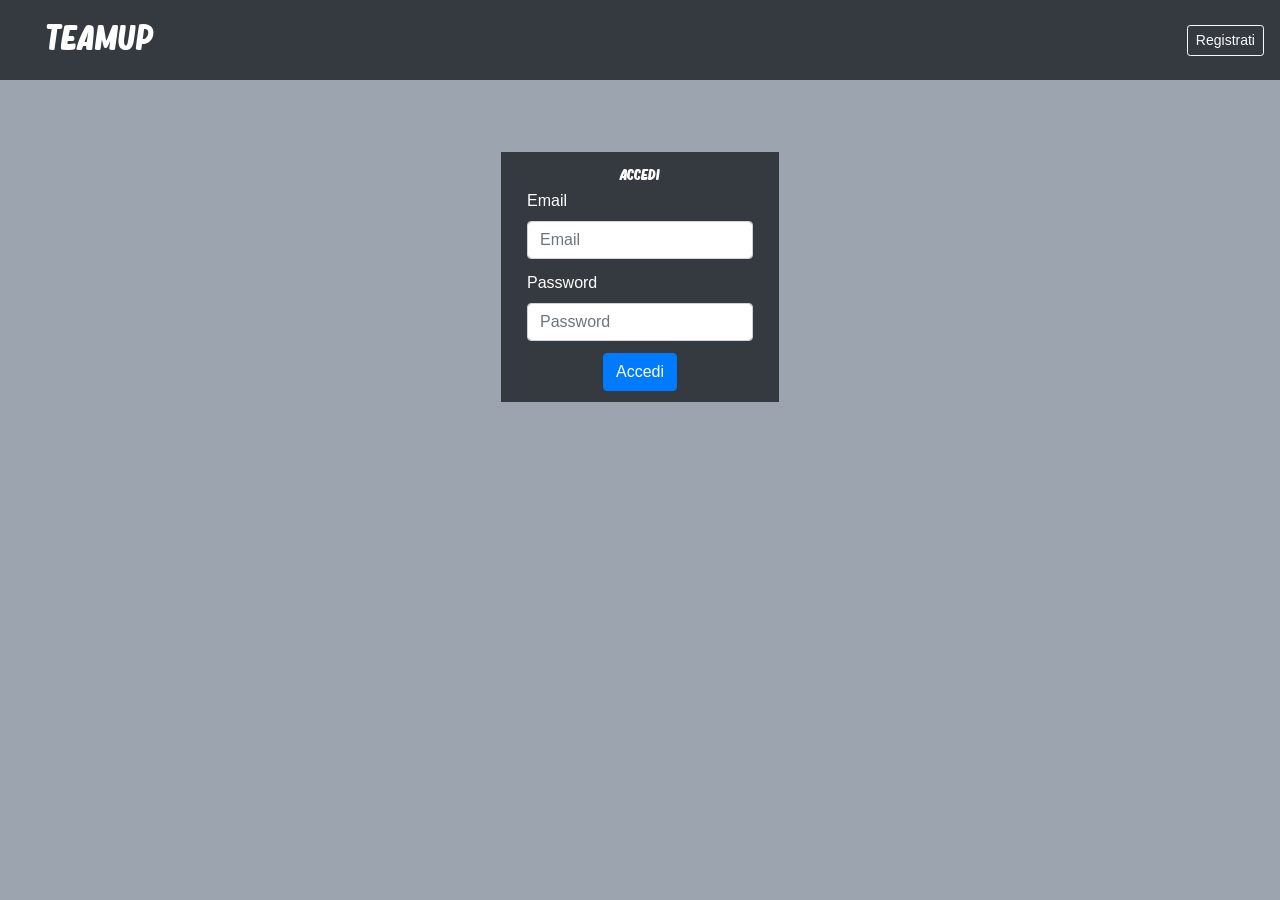
<file: Ing. Project/index.html>
<!DOCTYPE html>
<html>

<head>

	<title>TeamUp</title>
	<link rel="stylesheet" href= "Style.css">

	<link rel="stylesheet" href="https://stackpath.bootstrapcdn.com/bootstrap/4.5.0/css/bootstrap.min.css" integrity="sha384-9aIt2nRpC12Uk9gS9baDl411NQApFmC26EwAOH8WgZl5MYYxFfc+NcPb1dKGj7Sk" crossorigin="anonymous">

	<meta charset="utf-8">
	<meta name="viewport" content="width=device-width, initial-scale=1, shrink-to-fit=no">
	

</head>

<body style="background-color: #9BA4AF;">

	<nav class="navbar navbar-expand-lg navbar-dark bg-dark">
		<div class="container">
			<div class="titolo navbar-brand" style="font-size: 2.25rem !important;">
				TeamUp
			</div>
		</div>
		<button class="btn btn-outline-light my-2 my-sm-0 btn-sm" type="submit" id="Registrati" onclick="Registrati()">Registrati</button>
	</nav>

	<br>
	<br>
	<br>

	<center>
		<form style="color: white;">
			<div class="form-group">
				<table style="background-color: #343a40;">

					<tr>
						<td height="10rem">
							
						</td>
					</tr>

					<tr>
						<td colspan="5">
							<div class="titolo" style="text-align: center;" onclick="">
								Accedi
							</div>
						</td>
					</tr>				

					<tr>
						<td width="10rem"></td>
						<td colspan="3">
							<div class="container">
								<label for="email">Email</label>
								<input type="email" class="form-control" id="email" placeholder="Email">								
							</div>

						</td>
						<td width="10rem"></td>
					</tr>

					<tr>
						<td height="10rem">
							
						</td>
					</tr>

					<tr>
						<td width="10rem"></td>
						<td colspan="3">
							<div class="container-fluid">
								<label for="email">Password</label>
								<input type="password" class="form-control" id="password" placeholder="Password">								
							</div>

						</td>
						<td width="10rem"></td>
					</tr>

					<tr>
						<td height="10rem">
							
						</td>
					</tr>					

					<tr>
						<td colspan="5">
							<div style="text-align: center;">
								<button type="submit" class="btn btn-primary">Accedi</button>
							</div>
						</td>
					</tr>

					<tr>
						<td height="10rem">
							
						</td>
					</tr>

				</table>
			</div>
			
		</form>
	</center>

	<script src="https://code.jquery.com/jquery-3.5.1.slim.min.js" integrity="sha384-DfXdz2htPH0lsSSs5nCTpuj/zy4C+OGpamoFVy38MVBnE+IbbVYUew+OrCXaRkfj" crossorigin="anonymous">
	</script>
	<script src="https://cdn.jsdelivr.net/npm/popper.js@1.16.0/dist/umd/popper.min.js" integrity="sha384-Q6E9RHvbIyZFJoft+2mJbHaEWldlvI9IOYy5n3zV9zzTtmI3UksdQRVvoxMfooAo" crossorigin="anonymous">
	</script>
	<script src="https://stackpath.bootstrapcdn.com/bootstrap/4.5.0/js/bootstrap.min.js" integrity="sha384-OgVRvuATP1z7JjHLkuOU7Xw704+h835Lr+6QL9UvYjZE3Ipu6Tp75j7Bh/kR0JKI" crossorigin="anonymous">
	</script>
	<script type="text/javascript" src="Script.js"></script>

</body>

</html>
</file>
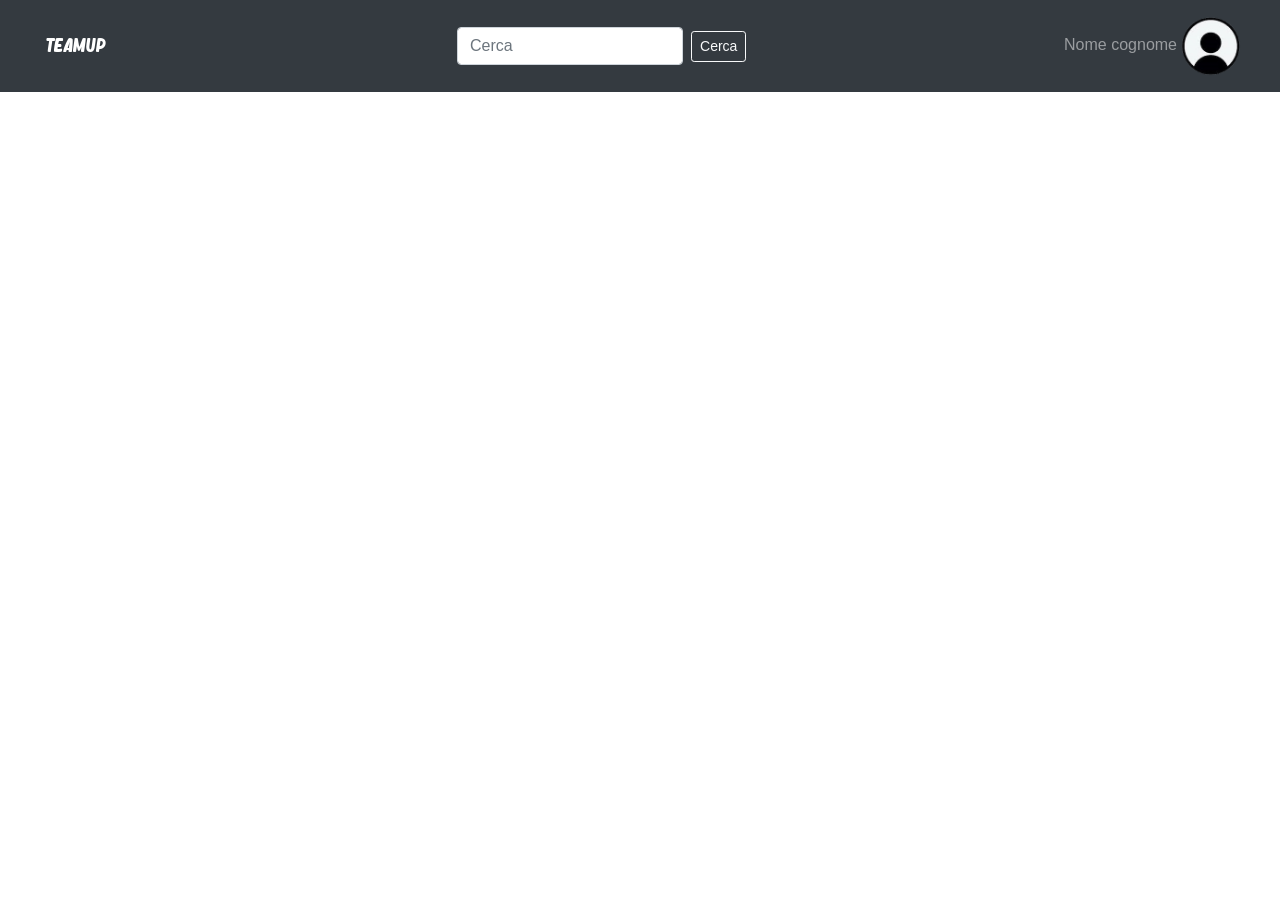
<file: Ing. Project/profile.html>
<!DOCTYPE html>
<html>

<head>

	<title>TeamUp</title>
	<link rel="stylesheet" href= "Style.css">

	<link rel="stylesheet" href="https://stackpath.bootstrapcdn.com/bootstrap/4.5.0/css/bootstrap.min.css" integrity="sha384-9aIt2nRpC12Uk9gS9baDl411NQApFmC26EwAOH8WgZl5MYYxFfc+NcPb1dKGj7Sk" crossorigin="anonymous">

	<meta charset="utf-8">
	<meta name="viewport" content="width=device-width, initial-scale=1, shrink-to-fit=no">
	

</head>

<body>

	<nav class="navbar navbar-expand-lg navbar-dark bg-dark">
		<div class="container-fluid">
			<div class="col-4"> 
				<a class="navbar-brand" href="#">
					<div class="titolo">
						TeamUp
					</div>
				</a>
			</div>
			<div class="col-6"> 
				<form class="form-inline my-2 my-lg-0">
					<input class="form-control mr-sm-2" type="search" placeholder="Cerca" aria-label="Search">
					<button class="btn btn-outline-light my-2 my-sm-0 btn-sm" type="submit">Cerca</button>
				</form>
			</div>
			<div class="col-0">
				<ul class="navbar-nav mr-auto">
					<li class="nav-item">
						<a class="nav-link " href="#">
							<div class="d-none d-sm-block">
								Nome cognome
								<img src="Img/profile.png" class="imgprofile">	
							</div>
							<div class="d-xl-none">
								<img src="Img/profile.png" class="imgprofile">	
							</div>	
						</a>						
					</li>
				</ul>	
			</div>
		</div>
	</nav>

	<script src="https://code.jquery.com/jquery-3.5.1.slim.min.js" integrity="sha384-DfXdz2htPH0lsSSs5nCTpuj/zy4C+OGpamoFVy38MVBnE+IbbVYUew+OrCXaRkfj" crossorigin="anonymous">
	</script>
	<script src="https://cdn.jsdelivr.net/npm/popper.js@1.16.0/dist/umd/popper.min.js" integrity="sha384-Q6E9RHvbIyZFJoft+2mJbHaEWldlvI9IOYy5n3zV9zzTtmI3UksdQRVvoxMfooAo" crossorigin="anonymous">
	</script>
	<script src="https://stackpath.bootstrapcdn.com/bootstrap/4.5.0/js/bootstrap.min.js" integrity="sha384-OgVRvuATP1z7JjHLkuOU7Xw704+h835Lr+6QL9UvYjZE3Ipu6Tp75j7Bh/kR0JKI" crossorigin="anonymous">
	</script>

</body>

</html>
</file>
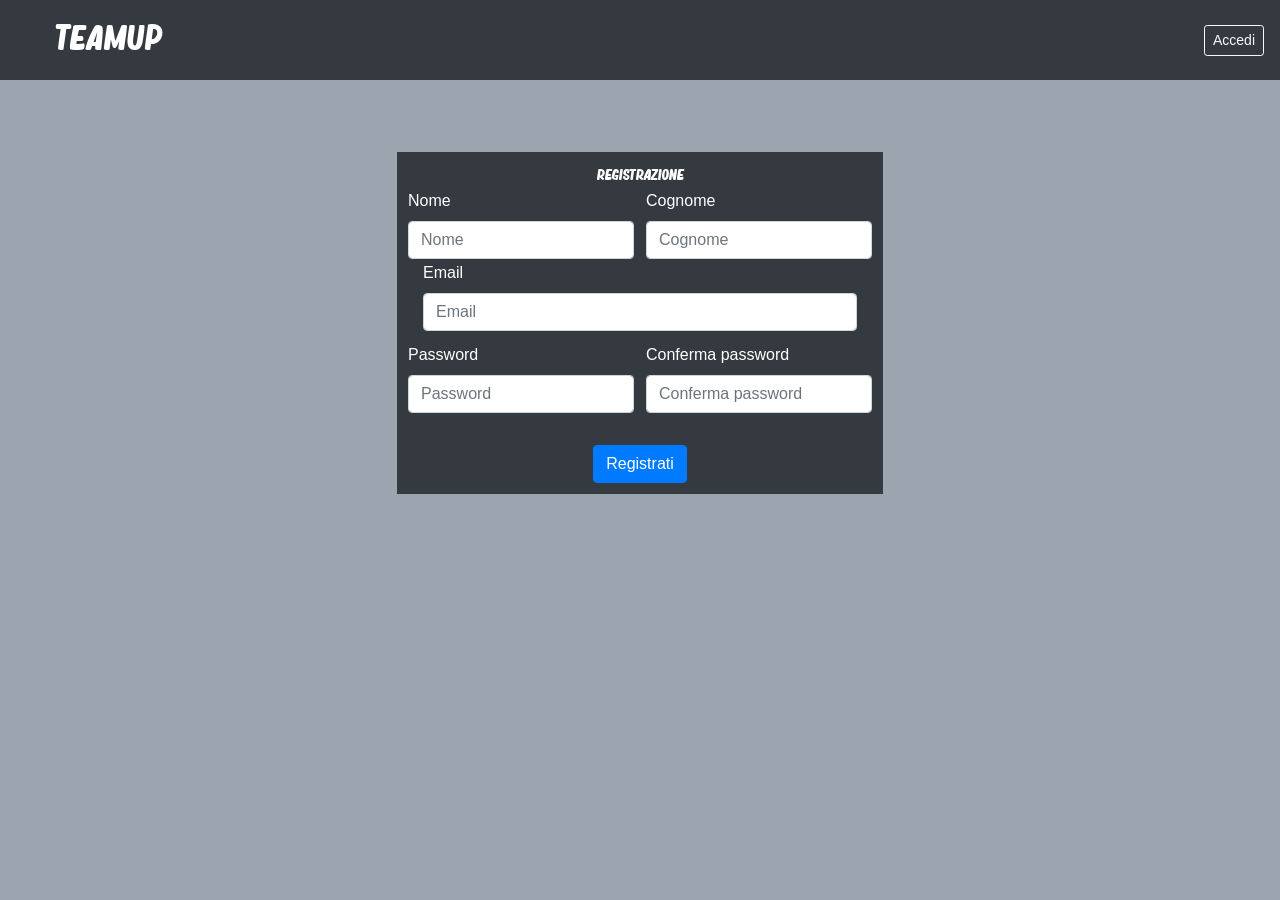
<file: Ing. Project/Registrazione.html>
<!DOCTYPE html>
<html>

<head>

	<title>TeamUp</title>
	<link rel="stylesheet" href= "Style.css">

	<link rel="stylesheet" href="https://stackpath.bootstrapcdn.com/bootstrap/4.5.0/css/bootstrap.min.css" integrity="sha384-9aIt2nRpC12Uk9gS9baDl411NQApFmC26EwAOH8WgZl5MYYxFfc+NcPb1dKGj7Sk" crossorigin="anonymous">

	<meta charset="utf-8">
	<meta name="viewport" content="width=device-width, initial-scale=1, shrink-to-fit=no">
	
	<script type="text/javascript">
		function controllo(){
			
			
			var password = document.getElementById("password").value;
			var conferma = document.getElementById("confermaPassword").value;
			if(password == conferma)
				return true;
			else{
				document.getElementById("confermaPassword").classList.add("is-invalid");
				document.getElementById("confermaPassword").popover();
				return false;
			}
		}
	</script>
</head>

<body style="background-color: #9BA4AF;">

	<nav class="navbar navbar-expand-lg navbar-dark bg-dark">
		<div class="container">
			<div class="titolo navbar-brand" style="font-size: 2.25rem !important;">
				TeamUp
			</div>
		</div>
			<button class="btn btn-outline-light my-2 my-sm-0 btn-sm" type="submit" onclick="login()">Accedi</button>
	</nav>

	<br>
	<br>
	<br>

	<center>
		<form style="color: white;" onsubmit="return controllo();" action="Registrazione.php" method="POST">
			<div class="form-group">
				<table style="background-color: #343a40;">

					<tr>
						<td height="10rem">
							
						</td>
					</tr>

					<tr>
						<td colspan="5">
							<div class="titolo" style="text-align: center;">
								Registrazione
							</div>
						</td>
					</tr>

					<tr>
						<td width="10rem"></td>
						<td>
							<label for="nome">Nome</label>
							<input type="text" class="form-control" id="nome" name="nome" placeholder="Nome" pattern="[a-zA-Z]{2,40}" >
						</td>
						<td width="10rem"></td>
						<td>
							<label for="cognome">Cognome</label>
							<input type="text" class="form-control" id="cognome" name="cognome" placeholder="Cognome" pattern="[a-zA-Z]{2,50}">
						</td>
						<td width="10rem"></td>
					</tr>

					

					<tr>
						<td width="10rem"></td>
						<td colspan="3">
							<div class="container-fluid">
								<label for="email">Email</label>
								<input type="email" class="form-control" id="email" name="email" placeholder="Email">								
							</div>

						</td>
						<td width="10rem"></td>
					</tr>

					<tr>
						<td height="10rem">
							
						</td>
					</tr>

					<tr>
						<td width="10rem"></td>
						<td>
							<label for="password">Password</label>
							<input type="password" class="form-control" id="password" name="password" placeholder="Password" pattern="^(?=.*\d)(?=.*[a-z])(?=.*[A-Z])(?=.*[a-zA-Z]).{8,32}$">
						</td>
						<td width="10rem"></td>
						<td>
							<label for="password">Conferma password</label>
							<input type="password" class="form-control" id="confermaPassword" placeholder="Conferma password" pattern="^(?=.*\d)(?=.*[a-z])(?=.*[A-Z])(?=.*[a-zA-Z]).{8,32}$">
						</td>
						<td width="10rem"></td>
					</tr>

					<tr>
						<td height="30rem">
							
						</td>
					</tr>

					<tr>
						<td colspan="5">
							<div style="text-align: center;">
								<button type="submit" class="btn btn-primary" onclick="controllo()">Registrati</button>
							</div>
						</td>
					</tr>

					<tr>
						<td height="10rem">
							
						</td>
					</tr>

				</table>
			</div>
			
		</form>
	</center>

	<script src="https://code.jquery.com/jquery-3.5.1.slim.min.js" integrity="sha384-DfXdz2htPH0lsSSs5nCTpuj/zy4C+OGpamoFVy38MVBnE+IbbVYUew+OrCXaRkfj" crossorigin="anonymous">
	</script>
	<script src="https://cdn.jsdelivr.net/npm/popper.js@1.16.0/dist/umd/popper.min.js" integrity="sha384-Q6E9RHvbIyZFJoft+2mJbHaEWldlvI9IOYy5n3zV9zzTtmI3UksdQRVvoxMfooAo" crossorigin="anonymous">
	</script>
	<script src="https://stackpath.bootstrapcdn.com/bootstrap/4.5.0/js/bootstrap.min.js" integrity="sha384-OgVRvuATP1z7JjHLkuOU7Xw704+h835Lr+6QL9UvYjZE3Ipu6Tp75j7Bh/kR0JKI" crossorigin="anonymous">
	</script>
	<script type="text/javascript" src="Script.js"></script>

</body>

</html>
</file>
<file: Ing. Project/Style.css>
@font-face {
    font-family: 'MagicDreams';
    src: url('fonts/Magic_dreams/MagicDreams.woff2') format('woff2'),
         url('fonts/Magic_dreams/MagicDreams.woff') format('woff');
    font-weight: normal;
    font-style: normal;
}

.titolo {
  font-family: MagicDreams;
  color: white;
}

.imgprofile{
  height: 60px !important;
}



#9370DB
#7B68EE
#48D1CC
</file>
